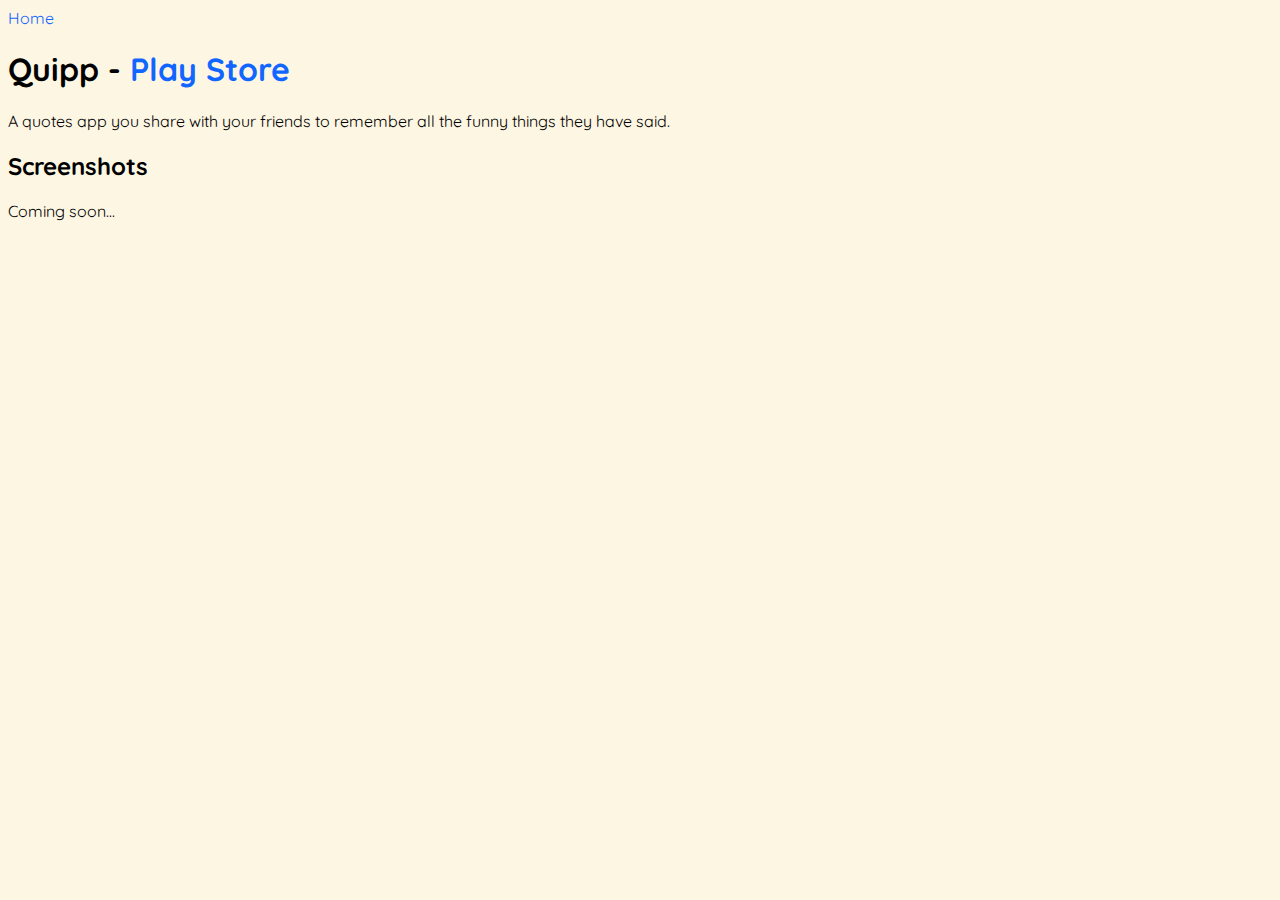
<file: apps/quipp/index.html>
<!DOCTYPE html>
<html>
<head>
	<meta charset="utf-8">
	<meta http-equiv="X-UA-Compatible" content="IE=edge">
	<title>Quipp App</title>
	<link rel="stylesheet" href="index.css">
</head>
<body>
	<a href="/site"><i class="fa-solid fa-house"></i> Home</a>
	<h1>Quipp - <a href="https://play.google.com/store/apps/details?id=joe.barker.quotes">Play Store</a></h1>
	<p>A quotes app you share with your friends to remember all the funny things they have said.</p>
	<h2>Screenshots</h2>
	<p>Coming soon...</p>
</body>
</html>
</file>
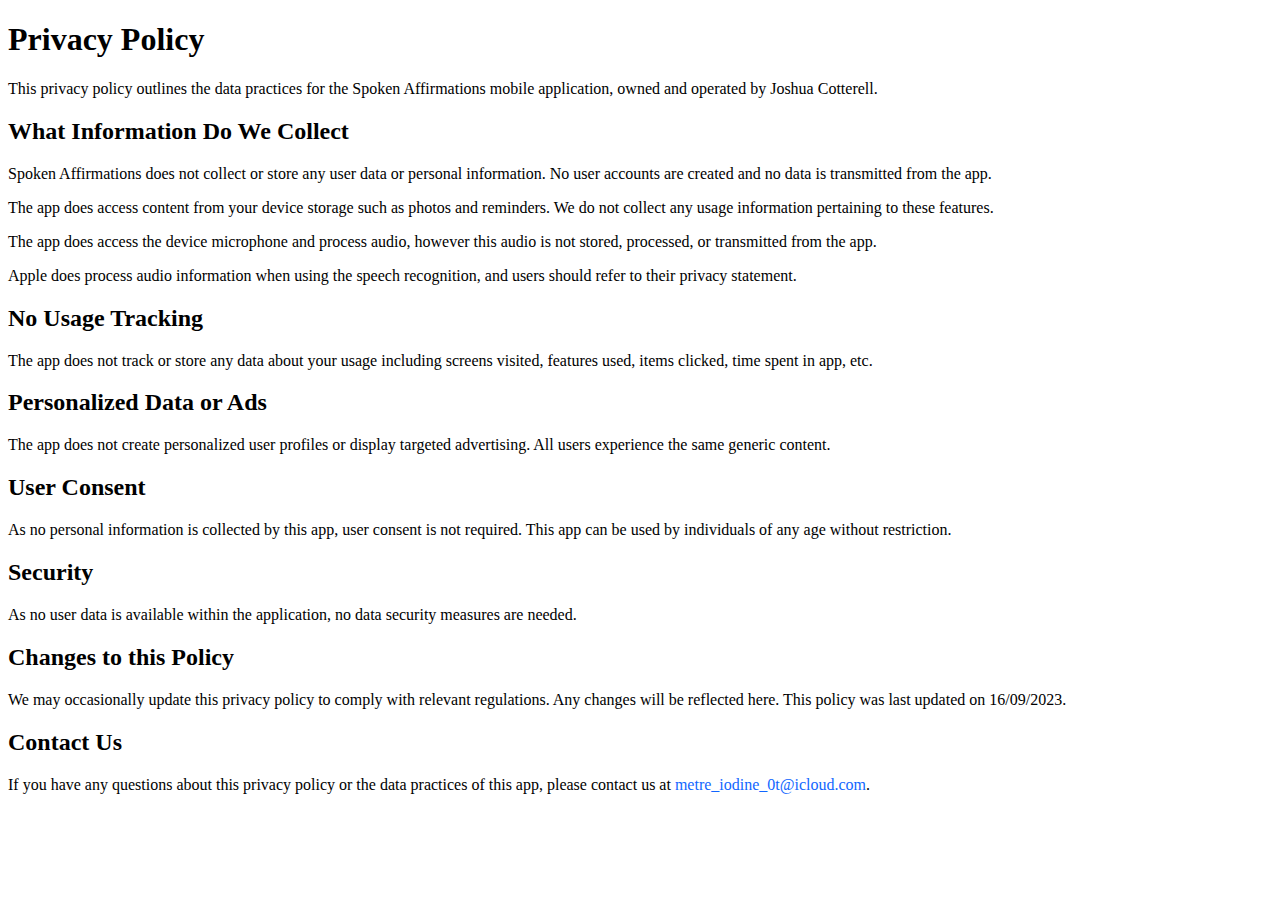
<file: apps/spoken-affirmations/privacy-policy.html>
<!DOCTYPE html>
<html>

<head>
    <meta charset="utf-8">
    <meta name="viewport" content="width=device-width, initial-scale=1">
    <link rel="stylesheet" href="privacy.css" />
    <title>Privacy Statement</title>
</head>

<body>
    <h1>Privacy Policy</h1>
    <p>This privacy policy outlines the data practices for the Spoken Affirmations mobile application, owned and operated by Joshua Cotterell.</p>
    <h2>What Information Do We Collect</h2>
    <p>Spoken Affirmations does not collect or store any user data or personal information. No user accounts are created and no data is transmitted from the app.</p>
    <p>The app does access content from your device storage such as photos and reminders. We do not collect any usage information pertaining to these features.</p>
    <p>The app does access the device microphone and process audio, however this audio is not stored, processed, or transmitted from the app.</p>
    <p>Apple does process audio information when using the speech recognition, and users should refer to their privacy statement.</p>
    <h2>No Usage Tracking</h2>
    <p>The app does not track or store any data about your usage including screens visited, features used, items clicked, time spent in app, etc.</p>
    <h2>Personalized Data or Ads</h2>
    <p>The app does not create personalized user profiles or display targeted advertising. All users experience the same generic content.</p>
    <h2>User Consent</h2>
    <p>As no personal information is collected by this app, user consent is not required. This app can be used by individuals of any age without restriction.</p>
    <h2>Security</h2>
    <p>As no user data is available within the application, no data security measures are needed.</p>
    <h2>Changes to this Policy</h2>
    <p>We may occasionally update this privacy policy to comply with relevant regulations. Any changes will be reflected here. This policy was last updated on 16/09/2023.</p>
    <h2>Contact Us</h2>
    <p>If you have any questions about this privacy policy or the data practices of this app, please contact us at <a href="mailto:metre_iodine_0t@icloud.com">metre_iodine_0t@icloud.com</a>.</p>
</body>

</html>
</file>
<file: apps/quipp/index.css>
@import url('https://fonts.googleapis.com/css?family=Quicksand');

@media (prefers-color-scheme: light) {
    body {
        background-color: #fdf6e3;
        color: black;
    }
}

@media (prefers-color-scheme: dark) {
    body {
        background-color: #000b0c;
        color: white;
    }
}

body {
    font-family: 'Quicksand', sans-serif;
}

a {
    color: #1166ff;
    text-decoration: none;
}
a:hover {
    text-decoration: underline;
}
</file>
<file: apps/spoken-affirmations/privacy.css>
@media (prefers-color-scheme: light) {
    body {
        background-color: white;
        color: black;
    }
}

@media (prefers-color-scheme: dark) {
    body {
        background-color: black;
        color: white;
    }
}

a {
    color: #1166ff;
    text-decoration: none;
}

a:hover {
    text-decoration: underline;
}
</file>
